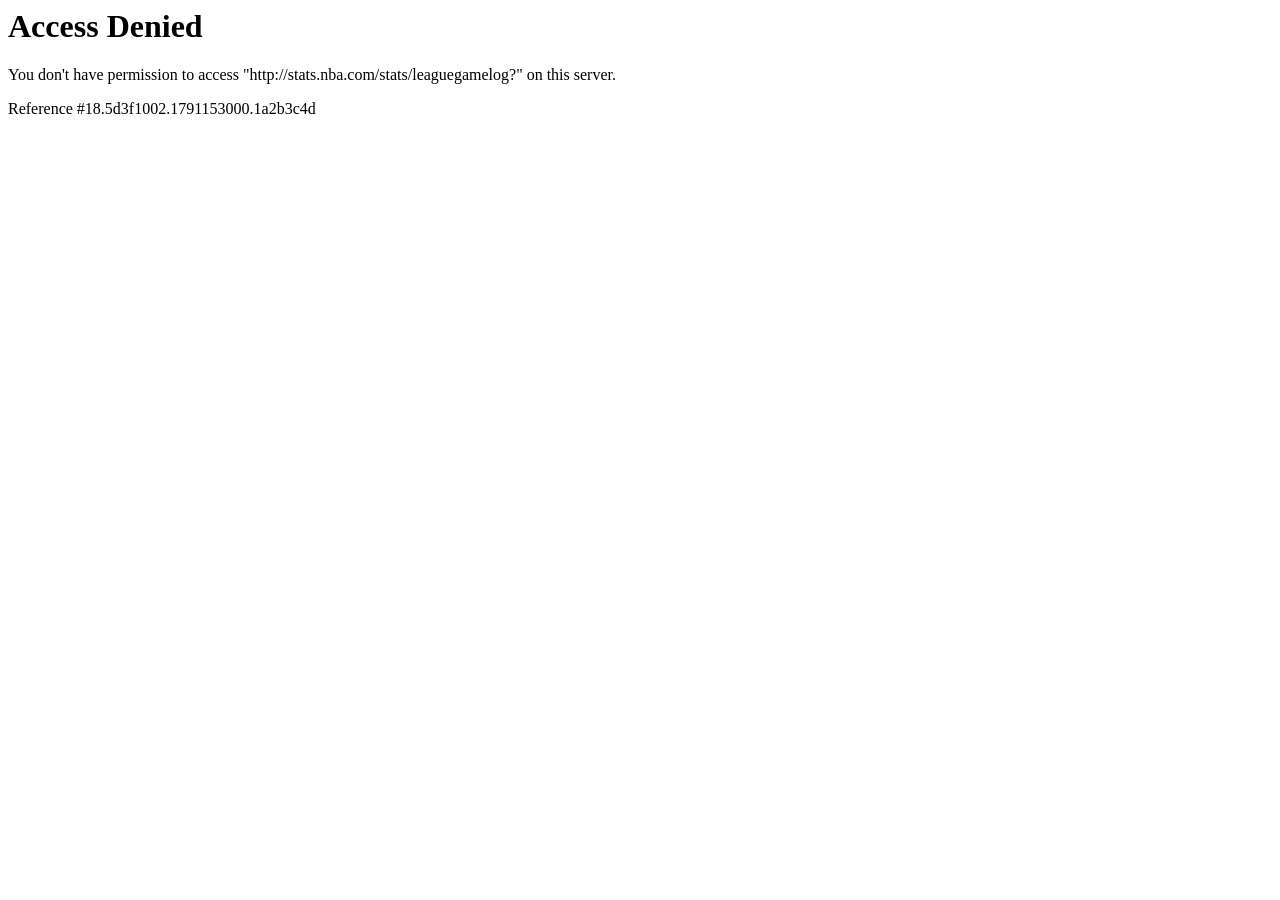
<file: tests/fixtures/sources/nba_stats/access_denied.html>
<HTML><HEAD>
<TITLE>Access Denied</TITLE>
</HEAD><BODY>
<H1>Access Denied</H1>
 
You don't have permission to access "http&#58;&#47;&#47;stats&#46;nba&#46;com&#47;stats&#47;leaguegamelog&#63;" on this server.<P>
Reference&#32;&#35;18&#46;5d3f1002&#46;1791153000&#46;1a2b3c4d
</BODY>
</HTML>
</file>
